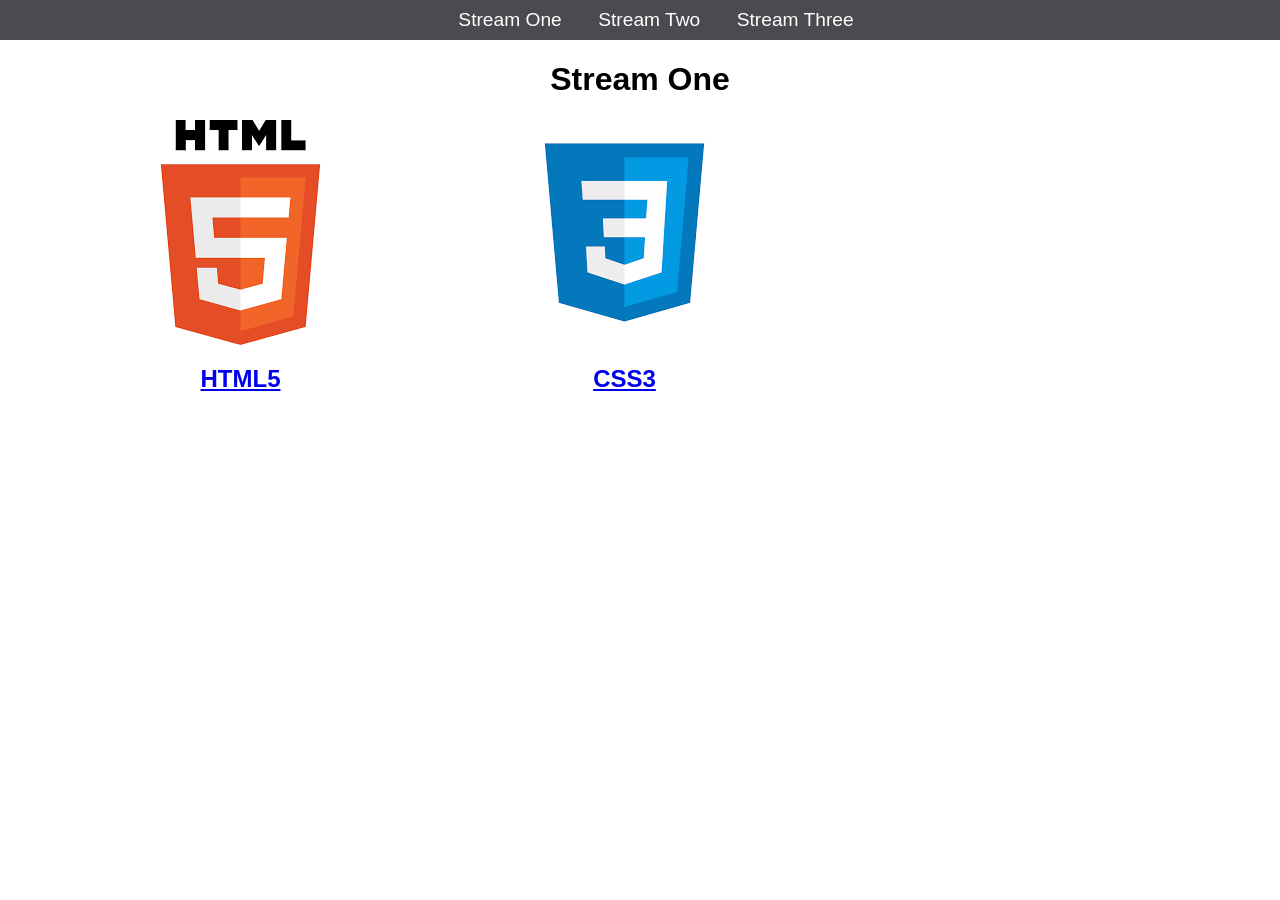
<file: index.html>
<!DOCTYPE>
<html>
	<title>Hello World</title>
	<link rel="stylesheet" href="css/style.css" type="text/css" />
<body>
	<nav>
		<ul>
			<li><a href="stream-one.html">Stream One</a></li>
			<li><a href="stream-two.html">Stream Two</a></li>
			<li><a href="stream-three.html">Stream Three</a></li>
		</ul>
	</nav>
	<h1>Stream One</h1>
	
	<div class="card">
		<a href="https://en.wikipedia.org/wiki/HTML5">
			<img src="[data-uri]"/>
			<h2>HTML5</h2>
		</a>
	</div>
	<div class="card">
		<a href="https://en.wikipedia.org/wiki/Cascading_Style_Sheets">
			<img src="[data-uri]"/>
			<h2>CSS3</h2>
		</a>
	</div>
</body>
	
</html>
</file>
<file: css/style.css>
body {
    margin: 0;
    padding: 0;
    font-family: Oswald, sans-serif;
}

nav ul {
    list-style: none;
    background-color: #4a4a4f;
    text-align: center;
    margin: 0;
    padding: 0;
}

nav li {
    font-size: 1.2em;
    line-height: 40px;
    height: 40px;
    display: inline-block;
    margin-left: 2.5%;
}

nav a {
    text-decoration: none;
    color: #ffffff;
    display: block;
}

nav a:hover {
    background-color: #ffffff;
    color: #4a4a4f;
}

.card {
    float: left;
    width: 20%;
    margin-left: 10%;

}

.card a {
    text-align: center;
    display: inline-block;
}

img {
    width: 100%;
}

h1{
    text-align: center;
}
</file>
